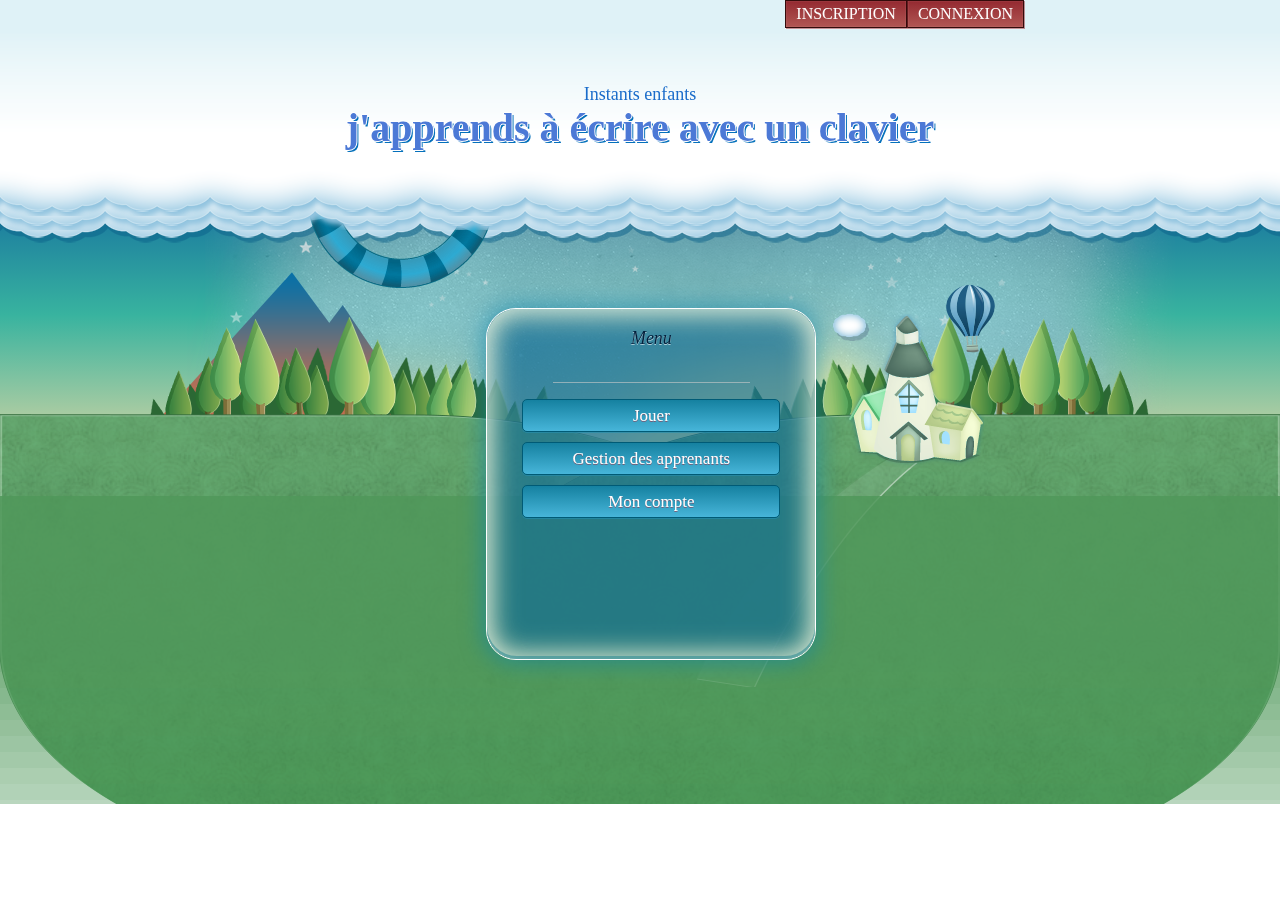
<file: index.html>
<!DOCTYPE HTML>
<HTML>
<head>
    <meta charset="utf-8"/>
    <link rel="stylesheet" href="css/backgroundStyle.css">
    <title>Typing game</title>
</head>

<body>

        <!--[if lt IE 7]>
            <p class="chromeframe">You are using an <strong>outdated</strong> browser. Please <a href="http://browsehappy.com/">upgrade your browser</a> or <a href="https://www.google.com/chromeframe/?redirect=true">activate Google Chrome Frame</a> to improve your experience.</p>
        <![endif]-->

<div class="main-container" style="max-width:1300px">
    <!-- top background -->
	<div class="cloud">
        <!-- top inscription connexion -->
    	<div class="header">
			<div class="header__bar">
            	<div id="connexion" class="lang-ar menu-button" >CONNEXION</div>
               	<div id="inscription" class="lang-ar menu-button" >INSCRIPTION</div>
            	<div class="lang-en menu-button"></div>
				<div class="header__text" style="display:none"><span class="header__flag"></span></div>
            </div>
            <!-- title position -->
        	<div class="header__moon">
            </div>
        <div class="header__sub-title">Instants enfants<br><a class="blog-link" href="http://omaraljaber.wordpress.com"></a></div>
            <div class="header__title">j'apprends à écrire avec un clavier</div>

        </div>
        <!-- cloud couche 1-->
    	<div class="x3 cloud__front"></div>
         <!-- cloud couche 2-->
    	<div class="x2 cloud__back"></div>
        <!-- animation roue -->
        <div class="snake"></div>
         <!-- cloud couche 3-->
    	<div class="x1 cloud__main"></div>
    </div>

    <div>
        <!-- middle background -->
    	<div class="light-stripes"></div>
    	<div class="space"></div>
    	<div class="stars"></div>
    	<div class="blue-shadow"></div>

        <!-- Menu -->
    	<div class="popup" >
        	<div class="popup__inner">
            	<div class="dialog-1">
                    <div class="popup__title">Menu</div>
                    <div class="popup__sub-title">
                    </div>
                    <div class="popup__divider"></div>
                    <div id="play" class="blue-button">Jouer</div>
                    <div id="add" class="blue-button">Gestion des apprenants</div>
                    <div id="settings" class="blue-button">Mon compte</div>
            	</div>
            </div>
        </div>
    </div> <!-- end middle background -->

    <!-- the grace part -->
    <div class="ground">
        <!-- grace first part -->
        <div class="first-part">
        	<div class="first-hill"></div>
	        <div class="first-trees"></div>
        	<div class="mountain"></div>
        </div>
        <!-- grace last part -->
        <div class="last-part">
            <div class="last-hill">
                <div class="house">
                    <div class="larg-bubble"></div>
                    <div class="small-bubble"></div>
                </div>
                <div class="balloon"></div>
                </div>

    <!-- right tree (voir si ca sert) -->
    <div class="last-trees"></div>
    <div class="yellow-lighting"></div><!-- useless-->
</div>

        <div class="grace"></div><!-- useless-->
    </div>
</div>

<!-- script -->
<script src="https://ajax.googleapis.com/ajax/libs/jquery/3.2.1/jquery.min.js"></script>
<script src="js/mainPage.js"></script>


</body>
</HTML>
</file>
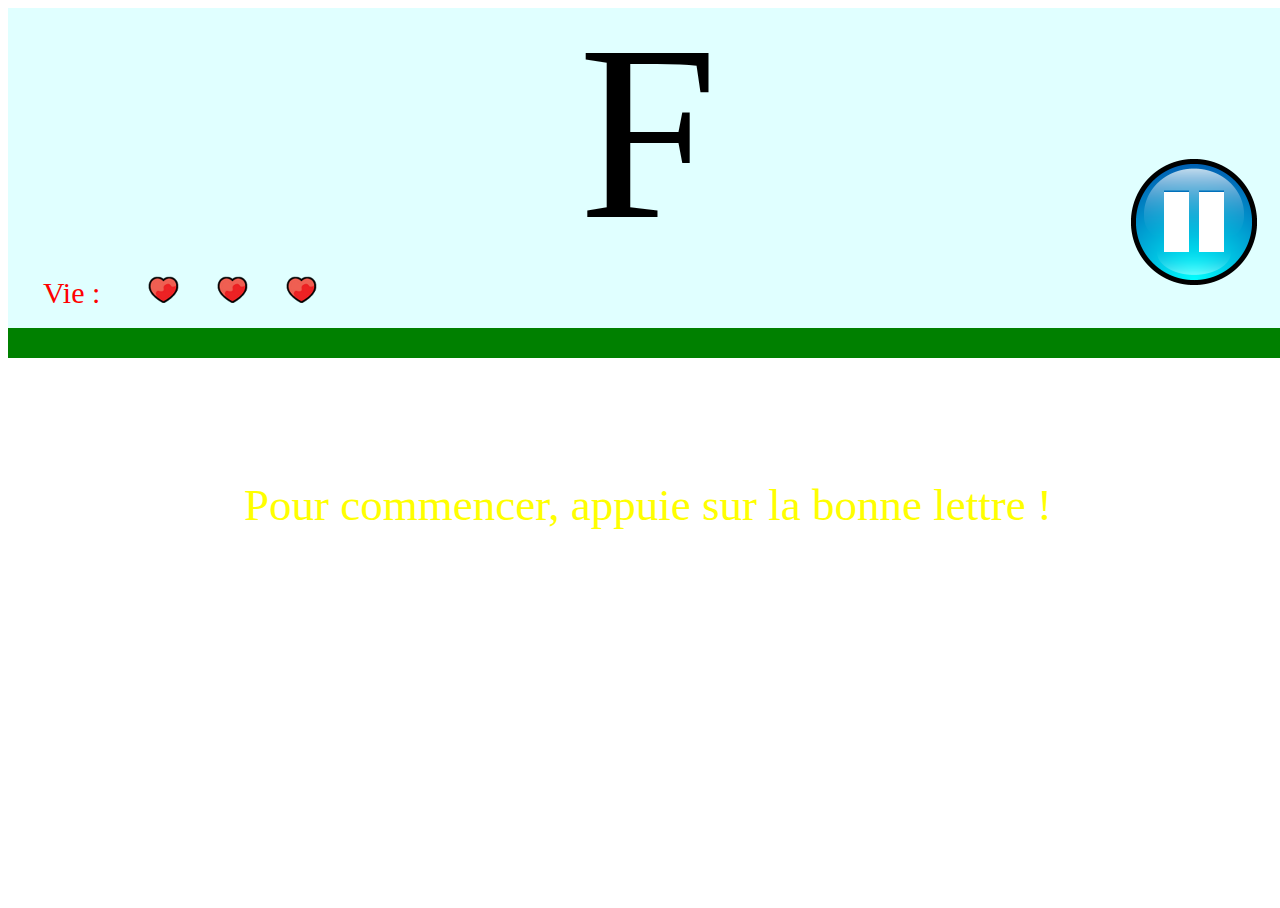
<file: html/game.html>
<!DOCTYPE HTML>
<HTML>

<head>
    <meta charset="utf-8"/>
    <script src="https://ajax.googleapis.com/ajax/libs/jquery/3.2.1/jquery.min.js"></script>
    <link rel="stylesheet" href="../css/style.css">
    <title>Typing game</title>
</head>

<body>
    <div class="part1">

<!-- level choice -->
<div id="level_choice"></div>
<!-- display letters -->
<div id="lettersList"></div>

<!-- game break -->
<div id="break">
</div>

<!-- player life -->
<div id="life">Vie : </div>
<div id="image" ></div>
<div id="image2" ></div>
<div id="image3"></div>
</div>  
 
</div>
<!-- time bar -->
<div id="time"></div>
<div class="part2">
<!-- score -->
<div id="score"></div>
<!-- level -->

<div id="level"><p>Pour commencer, appuie sur la bonne lettre !<p></div>
</div>


<script src="../js/letters.js" type="text/javascript"></script>
<script src="../js/wordsLevel.js" type="text/javascript"></script>
<script src="../js/app.js" type="text/javascript"></script>
<script src='https://code.responsivevoice.org/responsivevoice.js'></script>
<script src = 'https://frompixel.com/noitallef/client/js/jquery-1.12.4.min.js'></script>
<script src = '../js/speech.js'></script>



</body>
</html>
</file>
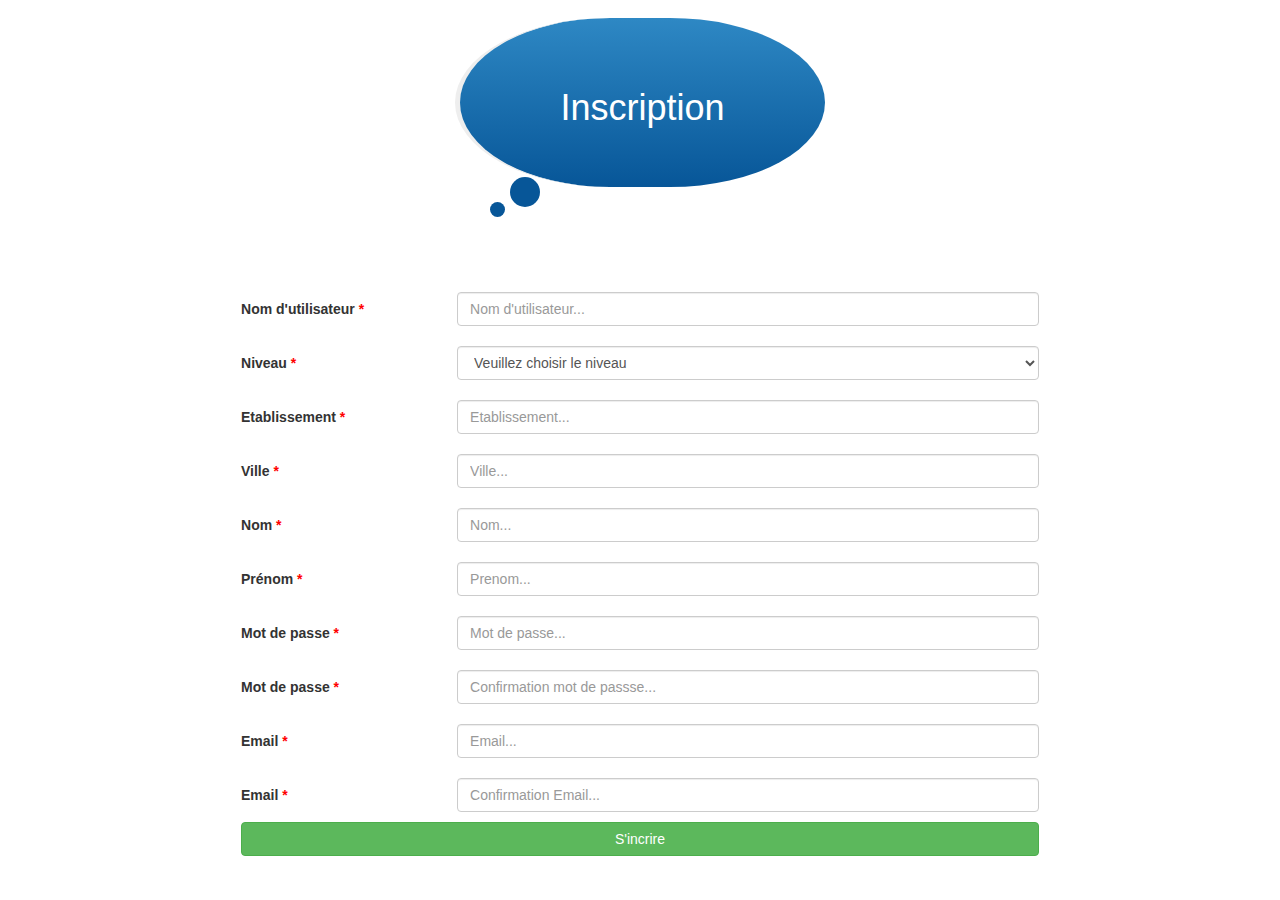
<file: html/register/insc.html>
<!DOCTYPE html>
<meta http-equiv="Content-Type" content="text/html; charset=UTF-8" />
<html>
		<head>
			<title>Inscription</title>
			<link href="css/monstyle.css" rel="stylesheet">
			<link href="css/bootstrap.min.css" rel="stylesheet">
		</head>

		<body>

			<!--  title with bubble -->
	 <blockquote class="oval-thought">
                     <h1>inscription</h1>
               </blockquote>

			<div class="container" id="container">
				<div id="form" class="form">  
					<form name="insc" id="insc" class="insc">
					
						
						<!-- list error (appears if fail) -->
						<div id="error" class="error">
							<ul id="listerror" class="listerror alert alert-danger">
							</ul>
						</div>

						<!-- user name -->
						<div class="inputs">
							<label for="login">nom d'utilisateur</label>
							<input type="text" class="form-control" name="login" id="login" placeholder="Nom d'utilisateur..." />
						</div>

						<!--  class level -->
						<div class="inputs">
							<label for="login">niveau</label>
							<select class="form-control" name="niveau" id="niveau">
							</select>
						</div>

						<!-- school name  -->
						<div class="inputs">
							<label for="ecole">etablissement</label>
							<input type="text" class="form-control" name="ecole" id="ecole" placeholder="Etablissement..." />
						</div>

						<!--  city -->
						<div class="inputs">
							<label for="ville">ville</label>
							<input type="text" class="form-control" name="ville" id="ville" placeholder="Ville..." />
						</div>

						<!--  user surname -->
						<div class="inputs">
							<label for="nom">nom</label>
							<input type="text" class="form-control" name="nom" id="nom" placeholder="Nom..." />
						</div>

						<!-- user name  -->
						<div class="inputs">
							<label for="prenom">prénom</label>
							<input type="text" class="form-control" name="prenom" id="prenom" placeholder="Prenom...">
						</div>

						<!--user password   -->
						<div class="inputs">
							<label for="password">mot de passe</label>
							<input type="password" class="form-control" name="password" id="password" placeholder="Mot de passe...">
							<span id="infoPwd"></span>
						</div>

						<!--  user confirm password -->
						<div class="inputs">
							<label for="password2">mot de passe</label>
							<input type="password" class="form-control" name="password2" id="password2" placeholder="Confirmation mot de passse...">
						</div>

						<!-- user email -->
						<div class="inputs">
							<label for="email">email</label>
							<input type="text" class="form-control" name="mail" id="mail" placeholder="Email...">
						</div>

						<!--  user confirm email -->
						<div class="inputs">
							<label for="email2">email</label>
							<input type="text" class="form-control" name="mail2" id="mail2" placeholder="Confirmation Email...">
						</div>
						<input type="button" class="btn btn-success" name="inscription" id="inscription" value="S'incrire"/>
					</form>

				</div>
			</div>
			<script src="js/jquery.js"></script>
			<script src="js/monjs.js"></script>
		    <!-- Bootstrap Core JavaScript -->
		    <script src="js/bootstrap.min.js"></script>
		</body>

 </html>
</file>
<file: css/backgroundStyle.css>
/* ===================================
        GENERAL
   ================================== */

body {
  position: relative;
}

html, body, div, span, applet, object, iframe,
h1, h2, h3, h4, h5, h6, p, blockquote, pre,
a, abbr, acronym, address, big, cite, code,
del, dfn, em, img, ins, kbd, q, s, samp,
small, strike, strong, sub, sup, tt, var,
b, u, i, center,
dl, dt, dd, ol, ul, li,
fieldset, form, label, legend,
table, caption, tbody, tfoot, thead, tr, th, td,
article, aside, canvas, details, embed,
figure, figcaption, footer, header, hgroup,
menu, nav, output, ruby, section, summary,
time, mark, audio, video {
  margin: 0;
  padding: 0;
  border: 0;
  font: inherit;
  font-size: 100%;
  vertical-align: baseline;
}
html {
  line-height: 1;
}


/*====================================
         MENU  : GENERAL AREA
 ======================================*/
.popup {
  height: 350px;
  width: 328px;
  z-index: 100;
  background-color: rgba(19, 108, 148, 0.7);
  border: 1px solid #fff;
  position: absolute;
  top: 308px;
  z-index: 15;
  -webkit-box-shadow: inset 0 0 29px 5px rgba(255, 255, 190, 0.6), 0 0 21px 4px rgba(13, 133, 171, 0.55);
  -moz-box-shadow: inset 0 0 29px 5px rgba(255, 255, 190, 0.6), 0 0 21px 4px rgba(13, 133, 171, 0.55);
  box-shadow: inset 0 0 29px 5px rgba(255, 255, 190, 0.6), 0 0 21px 4px rgba(13, 133, 171, 0.55);
  left: 38%;
  -webkit-border-radius: 30px;
  -moz-border-radius: 30px;
  -khtml-border-radius: 30px;
  border-radius: 30px;
}
.popup .popup__inner {
  display: block;
  height: 100%;
  width: 100%;
  -webkit-border-radius: inherit;
  -moz-border-radius: inherit;
  -khtml-border-radius: inherit;
  border-radius: inherit;
  -webkit-box-shadow: inset 0 -3px 0 rgba(48, 140, 148, 0.6), inset 0 0 25px rgba(255, 255, 255, 0.6);
  -moz-box-shadow: inset 0 -3px 0 rgba(48, 140, 148, 0.6), inset 0 0 25px rgba(255, 255, 255, 0.6);
  box-shadow: inset 0 -3px 0 rgba(48, 140, 148, 0.6), inset 0 0 25px rgba(255, 255, 255, 0.6);
}
.popup .popup__title {
  color: #02203c;
  display: block;
  font-family: Georgia;
  font-size: 18px;
  font-style: italic;
  padding: 20px;
  text-align: center;
  text-shadow: 0 1px 0 rgba(255, 255, 255, 0.6);
}
.popup .popup__sub-title {
  color: #fff;
  font-family: Georgia;
  font-size: 15px;
  padding: 0 40px;
  text-align: center;
  text-shadow: 0 1px #004261;
}
.popup .popup__divider {
  border-top: 1px solid rgba(204, 204, 204, 0.6);
  height: 1px;
  margin: 15px auto;
  width: 60%;
}

 /* =====================
    MENU BUTTON
 ======================= */
.blue-button {
  border: 1px solid;
  color: #fff;
  display: block;
  font-family: milonga;
  font-size: 17px;
  margin: 10px 35px;
  padding: 7px 10px;
  text-align: center;
  text-shadow: 0 1px rgba(159, 45, 66, 0.6);
  -webkit-border-radius: 5px;
  -moz-border-radius: 5px;
  -khtml-border-radius: 5px;
  border-radius: 5px;
  border-color: #005b76;
  -webkit-box-shadow: 0 1px 0 rgba(37, 143, 176, 0.6);
  -moz-box-shadow: 0 1px 0 rgba(37, 143, 176, 0.6);
  box-shadow: 0 1px 0 rgba(37, 143, 176, 0.6);
  background: url('[data-uri]');
  background: -webkit-gradient(linear, 50% 0%, 50% 100%, color-stop(0%, #1581a0), color-stop(100%, #47b5d9));
  background: -webkit-linear-gradient(#1581a0, #47b5d9);
  background: -moz-linear-gradient(#1581a0, #47b5d9);
  background: -o-linear-gradient(#1581a0, #47b5d9);
  background: linear-gradient(#1581a0, #47b5d9);
}
.blue-button:hover, .blue-button:active {
  cursor: pointer;
}
.blue-button:active {
  color: #eee;
  padding: 7px 11px 7px 9px;
  -webkit-box-shadow: inset 0 0 7px rgba(0, 0, 0, 0.7);
  -moz-box-shadow: inset 0 0 7px rgba(0, 0, 0, 0.7);
  box-shadow: inset 0 0 7px rgba(0, 0, 0, 0.7);
}
.menu-button {
  border: 1px solid #340b0b;
  color: #fff;
  display: inline;
  padding: 5px 10px;
  background: url('[data-uri]');
  background: -webkit-gradient(linear, 50% 0%, 50% 100%, color-stop(0%, #942a31), color-stop(100%, #b15653));
  background: -webkit-linear-gradient(#942a31, #b15653);
  background: -moz-linear-gradient(#942a31, #b15653);
  background: -o-linear-gradient(#942a31, #b15653);
  background: linear-gradient(#942a31, #b15653);
  -webkit-box-shadow: inset 0 0 1px rgba(255, 255, 255, 0.5), 1px 1px 0 rgba(148, 42, 49, 0.5), 0 1px 0 rgba(255, 255, 255, 0.7);
  -moz-box-shadow: inset 0 0 1px rgba(255, 255, 255, 0.5), 1px 1px 0 rgba(148, 42, 49, 0.5), 0 1px 0 rgba(255, 255, 255, 0.7);
  box-shadow: inset 0 0 1px rgba(255, 255, 255, 0.5), 1px 1px 0 rgba(148, 42, 49, 0.5), 0 1px 0 rgba(255, 255, 255, 0.7);
}
.menu-button:hover {
  background: #b1474e;
  cursor: pointer;
}
.menu-button:active {
  -webkit-box-shadow: inset 0 0 3px rgba(0, 0, 0, 0.7);
  -moz-box-shadow: inset 0 0 3px rgba(0, 0, 0, 0.7);
  box-shadow: inset 0 0 3px rgba(0, 0, 0, 0.7);
}

/* ==================================
      CONNEXION INSCRIptiON  
    ============================= */
.header {
  background: #dff2f7;
  height: 30px;
  position: absolute;
  width: 100%;
  z-index: 20;
}
.header > div {
  margin-bottom: 5px;
  text-align: center;
}
/* Menu bar  */
.header .header__bar {
  height: 10px;
  background: #dff2f7;
  padding: 0 20%;
  text-align: left;
}
.header .header__bar .lang-en {
  display: none;
}
.header .header__flag {
  height: 19px;
  margin: 0 10px 0 20%;
  width: 19px;
  float: left;
}
.header .header__text {
  color: #929ea3;
  font-size: 8px;
  font-family: Lucida Sans Unicode;
  padding-top: 5px;
}
.header .header__moon { 
  height: 50px;
  margin: 15px auto 10px;
  width: 50px;
}
.header .header__sub-title {
  color: #1a6cca;
  font-family: 'Milonga', cursive;
  font-size: 18px;
}
.header .header__title {
  color: #4c79d6;
  font-family: 'Cinzel Decorative', cursive;
  font-size: 40px;
  font-weight: bold;
  text-shadow: -1px 0 #fff, 0 1px #fff, 1px 0 #fff, 0 -1px #fff,2px 2px 0 #0470bb;
}
.header .menu-button {
  float: right;
}



/* ===================================
        VISUAL ELEMENT POSITION
  ==================================== */
.cloud, .space, .ground {
  position: relative;
}

/* cloud class */
.cloud {
  height: 120px;
  z-index: 16;
}

/* space class */
.space {
  height: 354px;
  position: relative;
  z-index: 2;
  background: url('[data-uri]'), url('https://omarkhanfer.github.io/CSS3Animation/images/../images/noise.png');
  background: -webkit-gradient(linear, 50% 100%, 50% 0%, color-stop(0%, #ebdaa4), color-stop(45%, #38b39f), color-stop(100%, #00489f)), url('https://omarkhanfer.github.io/CSS3Animation/images/noise.png');
  background: -webkit-linear-gradient(bottom, #ebdaa4, #38b39f 45%, #00489f 100%), url('https://omarkhanfer.github.io/CSS3Animation/images/noise.png');
  background: -moz-linear-gradient(bottom, #ebdaa4, #38b39f 45%, #00489f 100%), url('https://omarkhanfer.github.io/CSS3Animation/images/noise.png');
  background: -o-linear-gradient(bottom, #ebdaa4, #38b39f 45%, #00489f 100%), url('https://omarkhanfer.github.io/CSS3Animation/images/noise.png');
  background: linear-gradient(bottom, #ebdaa4, #38b39f 45%, #00489f 100%), url('https://omarkhanfer.github.io/CSS3Animation/images/noise.png');
}

/* =============================
    GRACE  FIRST PART WINDOW
  ============================ */
.first-part {
  bottom: 0px;
  height: 387px;
  position: absolute;
  width: 50%;
  left: 0;
  -webkit-transform: rotateY(0deg);
  -moz-transform: rotateY(0deg);
  -ms-transform: rotateY(0deg);
  -o-transform: rotateY(0deg);
  transform: rotateY(0deg);
}

/* ===============================
       GRACE  SECOND PART 
    ============================= */
.last-part {
  bottom: 0px;
  height: 387px;
  position: absolute;
  width: 50%;
  right: 0;
  -webkit-transform: rotateY(0deg);
  -moz-transform: rotateY(0deg);
  -ms-transform: rotateY(0deg);
  -o-transform: rotateY(0deg);
  transform: rotateY(0deg);
}

/* Ground */
.ground {
  height: 330px;
  position: relative;
  z-index: 11;
}



/* ======================================
          THE GRACE PART 
  ===================================== */
.first-hill {
  z-index: 8;
  background: url("../image/MainPage/hill1.png") no-repeat;
  bottom: 0;
  height: 390px;
  position: absolute;
  width: 834px;
  left: 0;
  -webkit-transform: rotateY(180deg);
  -moz-transform: rotateY(180deg);
  -ms-transform: rotateY(180deg);
  -o-transform: rotateY(180deg);
  transform: rotateY(180deg);
}
.first-hill else {
  background-position: -20px 0;
}
.last-hill {
  z-index: 9;
  background: url("../image/MainPage/hill1.png") no-repeat;
  bottom: 0;
  height: 390px;
  position: absolute;
  width: 834px;
  right: 0;
}
.last-hill else {
  background-position: -20px 0;
}
.grace {
  background: url("../image/MainPage/grace.png") repeat-x transparent;
  background-size: 100% 100%;
  bottom: 0px;
  height: 308px;
  width: 100%;
  position: absolute;
  z-index: 20;
}

/* =======================================
          THE HOUSE POSITION 
  ======================================== */
.house {
  background: url("../image/MainPage/house.png") no-repeat transparent;
  height: 373px;
  top: -100px;
  position: absolute;
  width: 288px;
  z-index: 14;
  left: 30%;
}

/* ================================
        THE TREES 
    =============================== */
.first-trees {
  background: url("../image/MainPage/trees.png") no-repeat transparent;
  height: 178px;
  position: absolute;
  top: -100px;
  width: 436px;
  z-index: 6;
  right: 10%;
}

/* line 42, ../sass/components/_trees.scss */
.last-trees {
  background: url("../image/MainPage/trees.png") no-repeat transparent;
  height: 178px;
  position: absolute;
  top: -100px;
  width: 436px;
  z-index: 6;
  left: 13%;
  -webkit-transform: rotateY(180deg);
  -moz-transform: rotateY(180deg);
  -ms-transform: rotateY(180deg);
  -o-transform: rotateY(180deg);
  transform: rotateY(180deg);
}

/* line 50, ../sass/components/_clouds.scss */
.larg-bubble {
  background: url("../image/MainPage/small-cloud.png") no-repeat transparent;
  background-size: 100% 100%;
  height: 27px;
  position: absolute;
  width: 36px;
  right: 40%;
  -webkit-animation: bubblemove 5s infinite linear;
  -moz-animation: bubblemove 5s infinite linear;
  -ms-animation: bubblemove 5s infinite linear;
  animation: bubblemove 5s infinite linear;
}

/* line 55, ../sass/components/_clouds.scss */
.small-bubble {
  background: url("../image/MainPage/small-cloud.png") no-repeat transparent;
  background-size: 100% 100%;
  height: 27px;
  position: absolute;
  width: 36px;
  right: 40%;
  -webkit-animation: bubblemove 5s infinite linear -2s;
  -moz-animation: bubblemove 5s infinite linear -2s;
  -ms-animation: bubblemove 5s infinite linear -2s;
  animation: bubblemove 5s infinite linear -2s;
}


/* ===================================
        CLOUD CSS
   ================================== */
.cloud__back {
  background: url("../image/MainPage/cloud.png") repeat-x transparent;
  height: 228px;
  position: absolute;
  width: 100%;
  top: 2px;
  z-index: 18;
}
.cloud__front {
  background: url("../image/MainPage/cloud.png") repeat-x transparent;
  height: 228px;
  position: absolute;
  width: 100%;
  top: -12px;
  z-index: 19;
}
.cloud__main {
  background: url("../image/MainPage/main-cloud.png") repeat-x transparent;
  height: 248px;
  position: absolute;
  top: -5px;
  width: 100%;
  z-index: 16;
}


.blue-shadow {
  background: url("../image/MainPage/blue-shadow.png") no-repeat transparent;
  height: 392px;
  width: 1000px;
  position: absolute;
  top: 150px;
  z-index: 8;
  left: 13%;
}


.cloud .x1 {
  -webkit-animation: cloudmove 3.5s infinite linear;
  -moz-animation: cloudmove 3.5s infinite linear;
  -ms-animation: cloudmove 3.5s infinite linear;
  animation: cloudmove 3.5s infinite linear;
}
.cloud .x2 {
  -webkit-animation: cloudmove 3s infinite linear;
  -moz-animation: cloudmove 3s infinite linear;
  -ms-animation: cloudmove 3s infinite linear;
  animation: cloudmove 3s infinite linear;
}
.cloud .x3 {
  -webkit-animation: cloudmove 2.5s infinite linear;
  -moz-animation: cloudmove 2.5s infinite linear;
  -ms-animation: cloudmove 2.5s infinite linear;
  animation: cloudmove 2.5s infinite linear;
}

@-webkit-keyframes cloudmove {
  /* line 110, ../sass/components/_clouds.scss */
  0% {
    background-position: -105px 0px;
  }

  /* line 113, ../sass/components/_clouds.scss */
  100% {
    background-position: -210px 0px;
  }
}

@-moz-keyframes cloudmove {
  /* line 110, ../sass/components/_clouds.scss */
  0% {
    background-position: -105px 0px;
  }

  /* line 113, ../sass/components/_clouds.scss */
  100% {
    background-position: -210px 0px;
  }
}

@-ms-keyframes cloudmove {
  /* line 110, ../sass/components/_clouds.scss */
  0% {
    background-position: -105px 0px;
  }

  /* line 113, ../sass/components/_clouds.scss */
  100% {
    background-position: -210px 0px;
  }
}

@keyframes cloudmove {
  /* line 110, ../sass/components/_clouds.scss */
  0% {
    background-position: -105px 0px;
  }

  /* line 113, ../sass/components/_clouds.scss */
  100% {
    background-position: -210px 0px;
  }
}





@-webkit-keyframes bubblemove {
  /* line 119, ../sass/components/_clouds.scss */
  0% {
    height: 24px;
    top: 0px;
    width: 32px;
    right: 40%;
  }

  /* line 125, ../sass/components/_clouds.scss */
  30% {
    top: -25px;
  }

  /* line 127, ../sass/components/_clouds.scss */
  100% {
    height: 44px;
    top: -150px;
    width: 55px;
    right: 45%;
  }
}

@-moz-keyframes bubblemove {
  /* line 119, ../sass/components/_clouds.scss */
  0% {
    height: 24px;
    top: 0px;
    width: 32px;
    right: 40%;
  }

  /* line 125, ../sass/components/_clouds.scss */
  30% {
    top: -25px;
  }

  /* line 127, ../sass/components/_clouds.scss */
  100% {
    height: 44px;
    top: -150px;
    width: 55px;
    right: 45%;
  }
}

@-ms-keyframes bubblemove {
  /* line 119, ../sass/components/_clouds.scss */
  0% {
    height: 24px;
    top: 0px;
    width: 32px;
    right: 40%;
  }

  /* line 125, ../sass/components/_clouds.scss */
  30% {
    top: -25px;
  }

  /* line 127, ../sass/components/_clouds.scss */
  100% {
    height: 44px;
    top: -150px;
    width: 55px;
    right: 45%;
  }
}

@keyframes bubblemove {
  /* line 119, ../sass/components/_clouds.scss */
  0% {
    height: 24px;
    top: 0px;
    width: 32px;
    right: 40%;
  }

  /* line 125, ../sass/components/_clouds.scss */
  30% {
    top: -25px;
  }

  /* line 127, ../sass/components/_clouds.scss */
  100% {
    height: 44px;
    top: -150px;
    width: 55px;
    right: 45%;
  }
}

/* line 17, ../sass/components/_balloon.scss */
.balloon {
  background: url("../image/MainPage/balloon.png") no-repeat transparent;
  height: 69px;
  position: absolute;
  top: -130px;
  width: 49px;
  z-index: 300;
  -webkit-animation: balloonmove 15s infinite linear;
  -moz-animation: balloonmove 15s infinite linear;
  -ms-animation: balloonmove 15s infinite linear;
  animation: balloonmove 15s infinite linear;
  left: 500px;
}

@-webkit-keyframes balloonmove {
  /* line 32, ../sass/components/_balloon.scss */
  0% {
    top: -140px;
    left: 480px;
    -webkit-transform: rotate(0deg);
    -moz-transform: rotate(0deg);
    -ms-transform: rotate(0deg);
    -o-transform: rotate(0deg);
    transform: rotate(0deg);
  }

  /* line 33, ../sass/components/_balloon.scss */
  15% {
    top: -180px;
    left: 460px;
    -webkit-transform: rotate(-15deg);
    -moz-transform: rotate(-15deg);
    -ms-transform: rotate(-15deg);
    -o-transform: rotate(-15deg);
    transform: rotate(-15deg);
  }

  /* line 34, ../sass/components/_balloon.scss */
  30% {
    top: -220px;
    left: 480px;
    -webkit-transform: rotate(0deg);
    -moz-transform: rotate(0deg);
    -ms-transform: rotate(0deg);
    -o-transform: rotate(0deg);
    transform: rotate(0deg);
  }

  /* line 35, ../sass/components/_balloon.scss */
  45% {
    top: -260px;
    left: 500px;
    -webkit-transform: rotate(15deg);
    -moz-transform: rotate(15deg);
    -ms-transform: rotate(15deg);
    -o-transform: rotate(15deg);
    transform: rotate(15deg);
  }

  /* line 36, ../sass/components/_balloon.scss */
  60% {
    top: -220px;
    left: 520px;
    -webkit-transform: rotate(0deg);
    -moz-transform: rotate(0deg);
    -ms-transform: rotate(0deg);
    -o-transform: rotate(0deg);
    transform: rotate(0deg);
  }

  /* line 37, ../sass/components/_balloon.scss */
  75% {
    top: -180px;
    left: 530px;
    -webkit-transform: rotate(-15deg);
    -moz-transform: rotate(-15deg);
    -ms-transform: rotate(-15deg);
    -o-transform: rotate(-15deg);
    transform: rotate(-15deg);
  }

  /* line 38, ../sass/components/_balloon.scss */
  90% {
    top: -160px;
    left: 500px;
    -webkit-transform: rotate(0deg);
    -moz-transform: rotate(0deg);
    -ms-transform: rotate(0deg);
    -o-transform: rotate(0deg);
    transform: rotate(0deg);
  }

  /* line 39, ../sass/components/_balloon.scss */
  100% {
    top: -140px;
    left: 480px;
    -webkit-transform: rotate(0deg);
    -moz-transform: rotate(0deg);
    -ms-transform: rotate(0deg);
    -o-transform: rotate(0deg);
    transform: rotate(0deg);
  }
}

@-moz-keyframes balloonmove {
  /* line 32, ../sass/components/_balloon.scss */
  0% {
    top: -140px;
    left: 480px;
    -webkit-transform: rotate(0deg);
    -moz-transform: rotate(0deg);
    -ms-transform: rotate(0deg);
    -o-transform: rotate(0deg);
    transform: rotate(0deg);
  }

  /* line 33, ../sass/components/_balloon.scss */
  15% {
    top: -180px;
    left: 460px;
    -webkit-transform: rotate(-15deg);
    -moz-transform: rotate(-15deg);
    -ms-transform: rotate(-15deg);
    -o-transform: rotate(-15deg);
    transform: rotate(-15deg);
  }

  /* line 34, ../sass/components/_balloon.scss */
  30% {
    top: -220px;
    left: 480px;
    -webkit-transform: rotate(0deg);
    -moz-transform: rotate(0deg);
    -ms-transform: rotate(0deg);
    -o-transform: rotate(0deg);
    transform: rotate(0deg);
  }

  /* line 35, ../sass/components/_balloon.scss */
  45% {
    top: -260px;
    left: 500px;
    -webkit-transform: rotate(15deg);
    -moz-transform: rotate(15deg);
    -ms-transform: rotate(15deg);
    -o-transform: rotate(15deg);
    transform: rotate(15deg);
  }

  /* line 36, ../sass/components/_balloon.scss */
  60% {
    top: -220px;
    left: 520px;
    -webkit-transform: rotate(0deg);
    -moz-transform: rotate(0deg);
    -ms-transform: rotate(0deg);
    -o-transform: rotate(0deg);
    transform: rotate(0deg);
  }

  /* line 37, ../sass/components/_balloon.scss */
  75% {
    top: -180px;
    left: 530px;
    -webkit-transform: rotate(-15deg);
    -moz-transform: rotate(-15deg);
    -ms-transform: rotate(-15deg);
    -o-transform: rotate(-15deg);
    transform: rotate(-15deg);
  }

  /* line 38, ../sass/components/_balloon.scss */
  90% {
    top: -160px;
    left: 500px;
    -webkit-transform: rotate(0deg);
    -moz-transform: rotate(0deg);
    -ms-transform: rotate(0deg);
    -o-transform: rotate(0deg);
    transform: rotate(0deg);
  }

  /* line 39, ../sass/components/_balloon.scss */
  100% {
    top: -140px;
    left: 480px;
    -webkit-transform: rotate(0deg);
    -moz-transform: rotate(0deg);
    -ms-transform: rotate(0deg);
    -o-transform: rotate(0deg);
    transform: rotate(0deg);
  }
}

@-ms-keyframes balloonmove {
  /* line 32, ../sass/components/_balloon.scss */
  0% {
    top: -140px;
    left: 480px;
    -webkit-transform: rotate(0deg);
    -moz-transform: rotate(0deg);
    -ms-transform: rotate(0deg);
    -o-transform: rotate(0deg);
    transform: rotate(0deg);
  }

  /* line 33, ../sass/components/_balloon.scss */
  15% {
    top: -180px;
    left: 460px;
    -webkit-transform: rotate(-15deg);
    -moz-transform: rotate(-15deg);
    -ms-transform: rotate(-15deg);
    -o-transform: rotate(-15deg);
    transform: rotate(-15deg);
  }

  /* line 34, ../sass/components/_balloon.scss */
  30% {
    top: -220px;
    left: 480px;
    -webkit-transform: rotate(0deg);
    -moz-transform: rotate(0deg);
    -ms-transform: rotate(0deg);
    -o-transform: rotate(0deg);
    transform: rotate(0deg);
  }

  /* line 35, ../sass/components/_balloon.scss */
  45% {
    top: -260px;
    left: 500px;
    -webkit-transform: rotate(15deg);
    -moz-transform: rotate(15deg);
    -ms-transform: rotate(15deg);
    -o-transform: rotate(15deg);
    transform: rotate(15deg);
  }

  /* line 36, ../sass/components/_balloon.scss */
  60% {
    top: -220px;
    left: 520px;
    -webkit-transform: rotate(0deg);
    -moz-transform: rotate(0deg);
    -ms-transform: rotate(0deg);
    -o-transform: rotate(0deg);
    transform: rotate(0deg);
  }

  /* line 37, ../sass/components/_balloon.scss */
  75% {
    top: -180px;
    left: 530px;
    -webkit-transform: rotate(-15deg);
    -moz-transform: rotate(-15deg);
    -ms-transform: rotate(-15deg);
    -o-transform: rotate(-15deg);
    transform: rotate(-15deg);
  }

  /* line 38, ../sass/components/_balloon.scss */
  90% {
    top: -160px;
    left: 500px;
    -webkit-transform: rotate(0deg);
    -moz-transform: rotate(0deg);
    -ms-transform: rotate(0deg);
    -o-transform: rotate(0deg);
    transform: rotate(0deg);
  }

  /* line 39, ../sass/components/_balloon.scss */
  100% {
    top: -140px;
    left: 480px;
    -webkit-transform: rotate(0deg);
    -moz-transform: rotate(0deg);
    -ms-transform: rotate(0deg);
    -o-transform: rotate(0deg);
    transform: rotate(0deg);
  }
}

@keyframes balloonmove {
  /* line 32, ../sass/components/_balloon.scss */
  0% {
    top: -140px;
    left: 480px;
    -webkit-transform: rotate(0deg);
    -moz-transform: rotate(0deg);
    -ms-transform: rotate(0deg);
    -o-transform: rotate(0deg);
    transform: rotate(0deg);
  }

  /* line 33, ../sass/components/_balloon.scss */
  15% {
    top: -180px;
    left: 460px;
    -webkit-transform: rotate(-15deg);
    -moz-transform: rotate(-15deg);
    -ms-transform: rotate(-15deg);
    -o-transform: rotate(-15deg);
    transform: rotate(-15deg);
  }

  /* line 34, ../sass/components/_balloon.scss */
  30% {
    top: -220px;
    left: 480px;
    -webkit-transform: rotate(0deg);
    -moz-transform: rotate(0deg);
    -ms-transform: rotate(0deg);
    -o-transform: rotate(0deg);
    transform: rotate(0deg);
  }

  /* line 35, ../sass/components/_balloon.scss */
  45% {
    top: -260px;
    left: 500px;
    -webkit-transform: rotate(15deg);
    -moz-transform: rotate(15deg);
    -ms-transform: rotate(15deg);
    -o-transform: rotate(15deg);
    transform: rotate(15deg);
  }

  /* line 36, ../sass/components/_balloon.scss */
  60% {
    top: -220px;
    left: 520px;
    -webkit-transform: rotate(0deg);
    -moz-transform: rotate(0deg);
    -ms-transform: rotate(0deg);
    -o-transform: rotate(0deg);
    transform: rotate(0deg);
  }

  /* line 37, ../sass/components/_balloon.scss */
  75% {
    top: -180px;
    left: 530px;
    -webkit-transform: rotate(-15deg);
    -moz-transform: rotate(-15deg);
    -ms-transform: rotate(-15deg);
    -o-transform: rotate(-15deg);
    transform: rotate(-15deg);
  }

  /* line 38, ../sass/components/_balloon.scss */
  90% {
    top: -160px;
    left: 500px;
    -webkit-transform: rotate(0deg);
    -moz-transform: rotate(0deg);
    -ms-transform: rotate(0deg);
    -o-transform: rotate(0deg);
    transform: rotate(0deg);
  }

  /* line 39, ../sass/components/_balloon.scss */
  100% {
    top: -140px;
    left: 480px;
    -webkit-transform: rotate(0deg);
    -moz-transform: rotate(0deg);
    -ms-transform: rotate(0deg);
    -o-transform: rotate(0deg);
    transform: rotate(0deg);
  }
}

/* line 17, ../sass/components/_snake.scss */
.snake {
  background: url("../image/MainPage/snake.png");
  height: 188px;
  position: absolute;
  top: 100px;
  width: 188px;
  z-index: 17;
  -webkit-animation: snakemove 8s infinite linear;
  -moz-animation: snakemove 8s infinite linear;
  -ms-animation: snakemove 8s infinite linear;
  animation: snakemove 8s infinite linear;
  left: 24%;
}

@-webkit-keyframes snakemove {
  /* line 33, ../sass/components/_snake.scss */
  0% {
    -webkit-transform: rotate(0deg);
    -moz-transform: rotate(0deg);
    -ms-transform: rotate(0deg);
    -o-transform: rotate(0deg);
    transform: rotate(0deg);
  }

  /* line 34, ../sass/components/_snake.scss */
  100% {
    -webkit-transform: rotate(360deg);
    -moz-transform: rotate(360deg);
    -ms-transform: rotate(360deg);
    -o-transform: rotate(360deg);
    transform: rotate(360deg);
  }
}

@-moz-keyframes snakemove {
  /* line 33, ../sass/components/_snake.scss */
  0% {
    -webkit-transform: rotate(0deg);
    -moz-transform: rotate(0deg);
    -ms-transform: rotate(0deg);
    -o-transform: rotate(0deg);
    transform: rotate(0deg);
  }

  /* line 34, ../sass/components/_snake.scss */
  100% {
    -webkit-transform: rotate(360deg);
    -moz-transform: rotate(360deg);
    -ms-transform: rotate(360deg);
    -o-transform: rotate(360deg);
    transform: rotate(360deg);
  }
}

@-ms-keyframes snakemove {
  /* line 33, ../sass/components/_snake.scss */
  0% {
    -webkit-transform: rotate(0deg);
    -moz-transform: rotate(0deg);
    -ms-transform: rotate(0deg);
    -o-transform: rotate(0deg);
    transform: rotate(0deg);
  }

  /* line 34, ../sass/components/_snake.scss */
  100% {
    -webkit-transform: rotate(360deg);
    -moz-transform: rotate(360deg);
    -ms-transform: rotate(360deg);
    -o-transform: rotate(360deg);
    transform: rotate(360deg);
  }
}

@keyframes snakemove {
  /* line 33, ../sass/components/_snake.scss */
  0% {
    -webkit-transform: rotate(0deg);
    -moz-transform: rotate(0deg);
    -ms-transform: rotate(0deg);
    -o-transform: rotate(0deg);
    transform: rotate(0deg);
  }

  /* line 34, ../sass/components/_snake.scss */
  100% {
    -webkit-transform: rotate(360deg);
    -moz-transform: rotate(360deg);
    -ms-transform: rotate(360deg);
    -o-transform: rotate(360deg);
    transform: rotate(360deg);
  }
}

/* line 17, ../sass/components/_stars.scss */
.stars {
  background: url("../image/MainPage/stars.png") no-repeat transparent;
  height: 124px;
  margin: 0 auto;
  position: absolute;
  top: 240px;
  width: 820px;
  z-index: 10;
  left: 18%;
  filter: progid:DXImageTransform.Microsoft.Alpha(Opacity=80);
  opacity: 0.8;
}

/* line 16, ../sass/components/_mountain.scss */
.mountain {
  background: url("../image/MainPage/mountain.png") no-repeat transparent;
  height: 188px;
  position: absolute;
  top: -145px;
  width: 282px;
  z-index: 3;
  left: 19%;
}

/* line 18, ../sass/components/_lighting.scss */
.yellow-lighting {
  background: url("../image/MainPage/yellow-lighting.png") no-repeat transparent;
  height: 500px;
  position: absolute;
  top: -215px;
  width: 500px;
  z-index: 5;
  right: 47%;
}

/* line 28, ../sass/components/_lighting.scss */
.light-stripes {
  background: url("../image/MainPage/light-stripes.png") no-repeat transparent;
  height: 692px;
  position: absolute;
  top: 100px;
  width: 970px;
  z-index: 11;
  left: 16%;
  filter: progid:DXImageTransform.Microsoft.Alpha(Opacity=40);
  opacity: 0.4;
}
</file>
<file: css/style.css>
body { 
position: absolute; 
width: 100%; 
height: 100%;
}
html {
  line-height: 1;
}


/* display letter content*/
#lettersList{
    text-align: center;
    font-size: 250px;
    color: black;
    text-decoration: " ";
}

#lettersList-{
    text-align: center;
    font-size: 250px;
    color: green;
    }
/* time bar content*/
#time {
    height: 30px;
    width: 100%;
    background-color: green;
}

/*score content*/
#score {
    font-size: 30px;
    padding-top: 30px;
    margin-left: 15px;
    color: yellow;
}

/*level content*/
#level {
    font-size: 30px;
    text-align: center;
    padding-top: 50px;
    font-size: 45px;
    font-family: Brushstroke, fantasy;
    color: yellow;
}

/*life content*/
#life {
    font-size: 30px;
    color: red;
}


#image, #image2, #image3{
	background-image:url("../image/life.png");visibility:  "";
	height:0px;
	width:10px;
}

#life {
	font-size:30px;
}

#life, #image, #image2, #image3{
	display:inline-block;
	padding : 20px;
		margin-left:15px;
}

#break{
	float:right;
	margin-top:-100px;
	margin-right:30px;
    background :url("../image/game_break.png");
    height: 128px;
    width: 128px;
}



/* General styles and layout */
.part1{
  background-repeat:no-repeat;
  background-color: LightCyan;
}

.part2 {
    background-color: white;
    height: 50%;
}
</file>
<file: html/register/css/monstyle.css>
body{
	background-image: pink;
}

h1{
	text-align: center;

}
.inputs{
	display: inline-flex;
	margin-top : 10px;
	margin-bottom : 10px;

}
.inputs:first-child{
	margin-top : 20px;
}
.inputs:last-child{
	margin-bottom : 20px;
}
.insc{
    display: inline-grid;
    width : 100%;
}
.form{
	width: 70%;
    margin: auto;
}
.inputs label{
    margin: auto;
    width: 300px;
}
.inputs label:first-letter, h1:first-letter{
    text-transform: uppercase;
}

.inputs label:after{
    content : " *";
    color:red;
}
.error .listerror{
	display: none;
	border: none;
	margin-bottom: 0px;
}
.error{
	padding-left: 10px;
}


/* ==============================
			BUBBLE
   ============================== */
.oval-thought {
  position:relative;
  width:370px;
  padding:50px 20px;
  margin:1em auto 80px;
  text-align:center;
  color:#fff;
  background:#075698;
  /* css3 */
  background:-webkit-gradient(linear, 0 0, 0 100%, from(#2e88c4), to(#075698));
  background:-moz-linear-gradient(#2e88c4, #075698);
  background:-o-linear-gradient(#2e88c4, #075698);
  background:linear-gradient(#2e88c4, #075698);
  /*
  NOTES:
  -webkit-border-radius:220px 120px; // produces oval in safari 4 and chrome 4
  -webkit-border-radius:220px / 120px; // produces oval in chrome 4 (again!) but not supported in safari 4
  Not correct application of the current spec, therefore, using longhand to avoid future problems with webkit corrects this
  */
  -webkit-border-top-left-radius:220px 120px;
  -webkit-border-top-right-radius:220px 120px;
  -webkit-border-bottom-right-radius:220px 120px;
  -webkit-border-bottom-left-radius:220px 120px;
  -moz-border-radius:220px / 120px;
  border-radius:220px / 120px;
}

.oval-thought p {font-size:1.25em;}

/* creates the larger circle */
.oval-thought:before {
  content:"";
  position:absolute;
  bottom:-20px;
  left:50px;
  width:30px;
  height:30px;
  background:#075698;
  /* css3 */
  -webkit-border-radius:30px;
  -moz-border-radius:30px;
  border-radius:30px;
}

/* creates the smaller circle */
.oval-thought:after {
  content:"";
  position:absolute;
  bottom:-30px;
  left:30px;
  width:15px;
  height:15px;
  background:#075698;
  /* css3 */
  -webkit-border-radius:15px;
  -moz-border-radius:15px;
  border-radius:15px;
}
</file>
